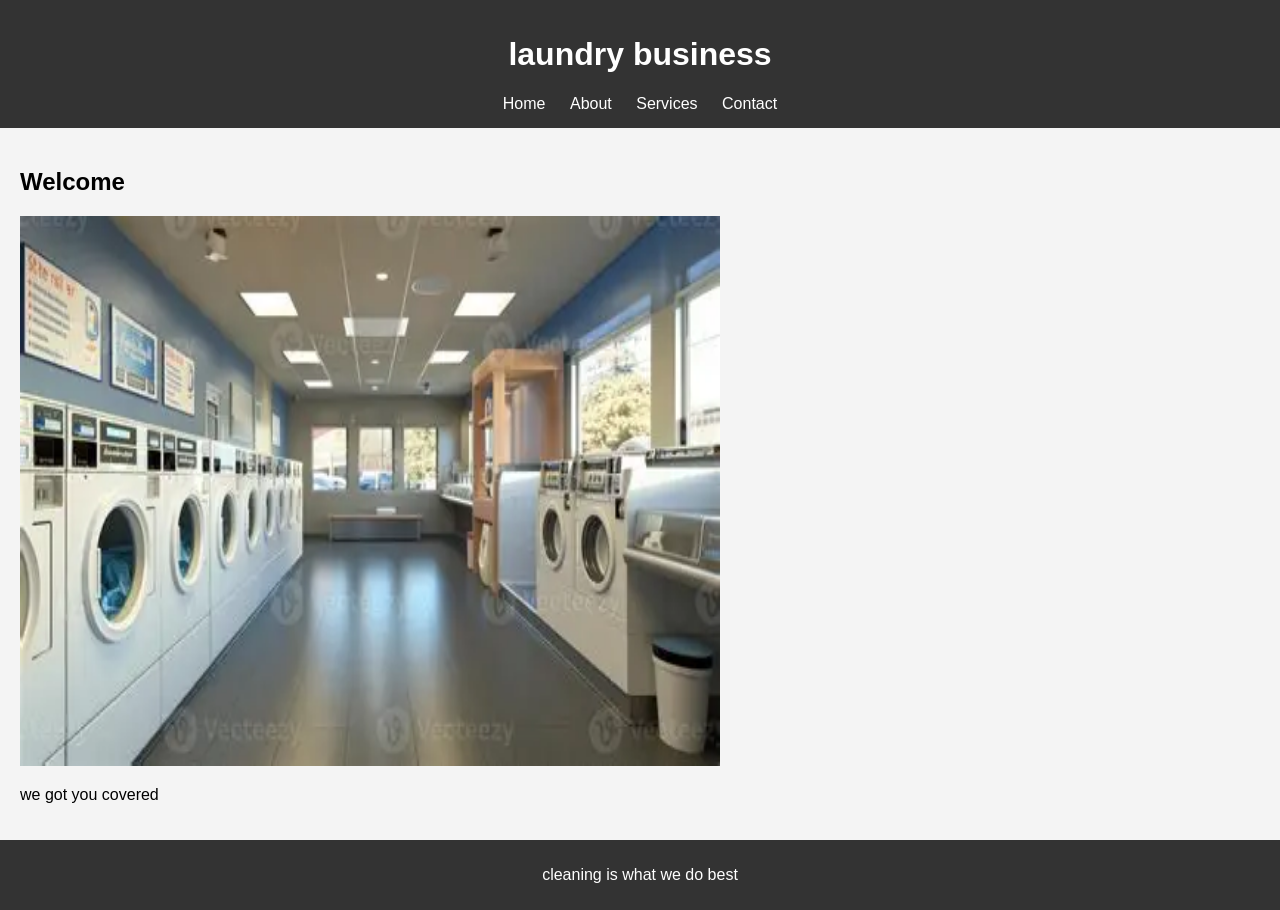
<file: index.html>
<!DOCTYPE html>
<html>
<head>
    <title>laundry business</title>
    <link rel="stylesheet" href="style.css">
</head>
<body>

<header>
    <h1>laundry business</h1>
    <nav>
        <a href="index.html">Home</a>
        <a href="about.html">About</a>
        <a href="services.html">Services</a>
        <a href="contact.html">Contact</a>
    </nav>
</header>

<section>
           <h2>Welcome</h2>
    <img src="OIP.webp" width="700" height="550">
    <p>we got you covered</p>
    
</section>

<footer>
    <p>cleaning is what we do best</p>
</footer>

</body>
</html>
</file>
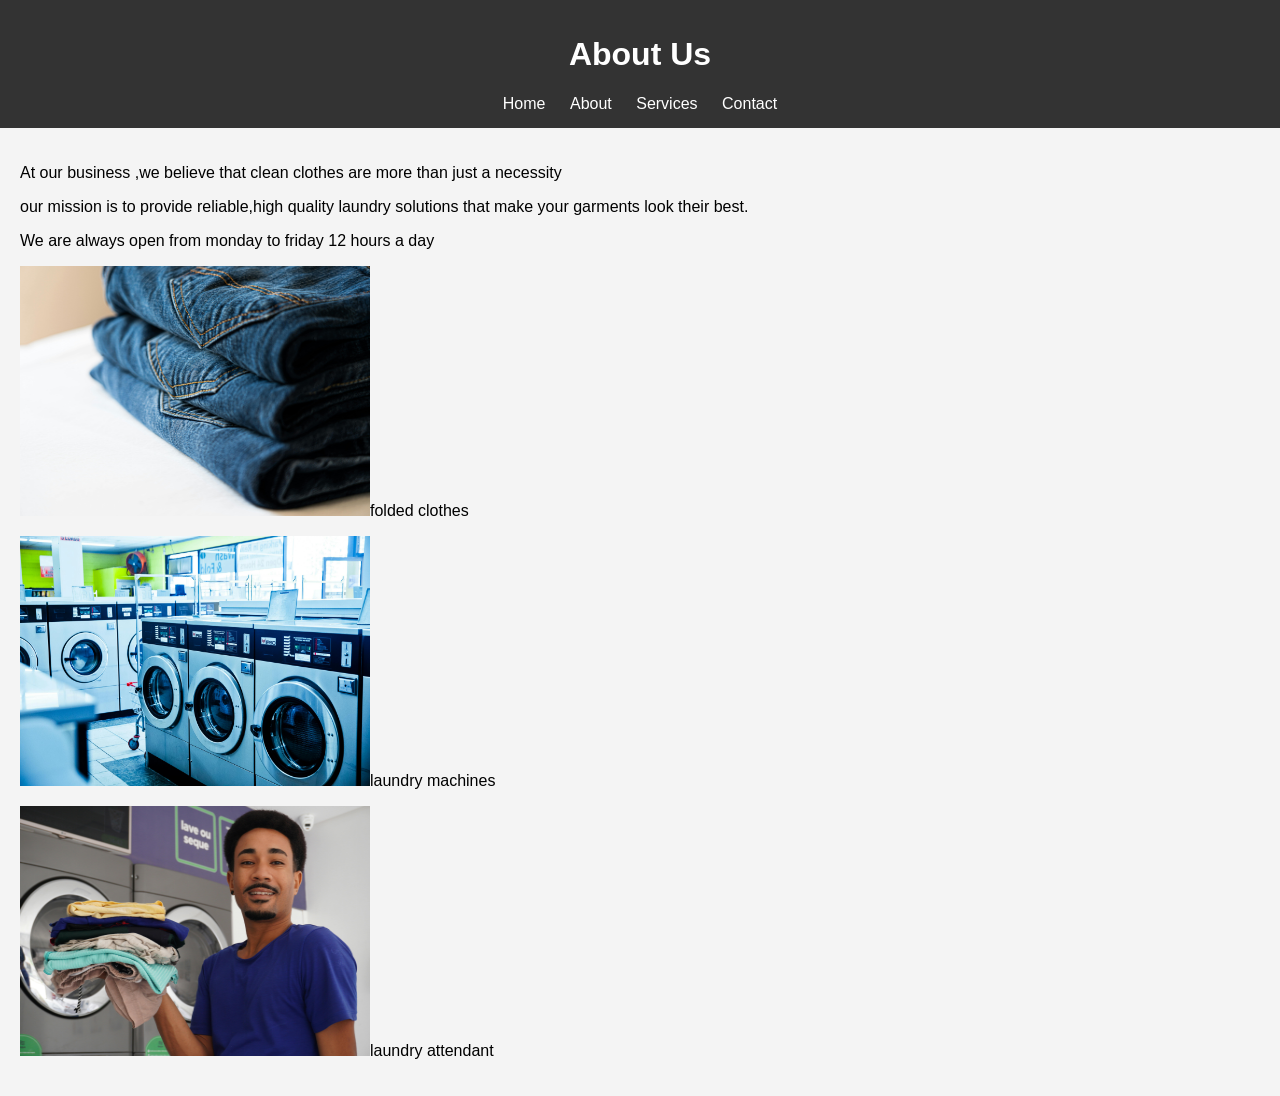
<file: about.html>
<!DOCTYPE html>
<html>
<head>
    <title>About</title>
    <link rel="stylesheet" href="style.css">
</head>
<body>

<header>
    <h1>About Us</h1>
    <nav>
        <a href="index.html">Home</a>
        <a href="about.html">About</a>
        <a href="services.html">Services</a>
        <a href="contact.html">Contact</a>
    </nav>
</header>

<section>
    <p>At our business ,we believe that clean clothes are more than just a necessity</p>
    <p>our mission is to provide reliable,high quality laundry solutions that make your garments look their best.</p>
    <p>We are always open from monday to friday 12 hours a day</p>

    <img src="fc.jpg" width="350" height="250"   <p>folded clothes</p>
    <img src="lm.jpg" width="350" height="250"   <p>laundry machines</p>
    <img src="sla.jpg" width="350" height="250"   <p>laundry attendant</p>
</section>

</body>
</html>
</file>
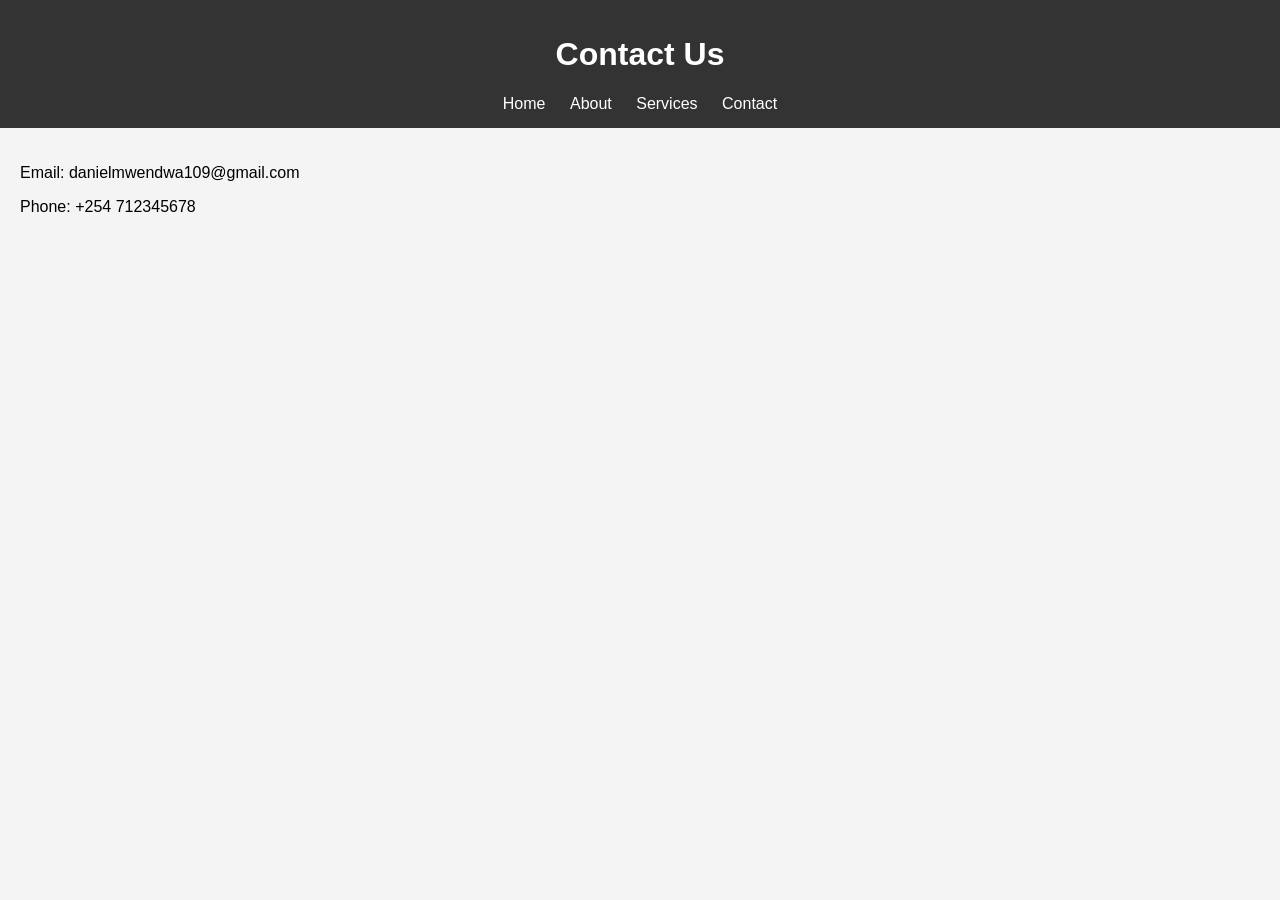
<file: contact.html>
<!DOCTYPE html>
<html>
<head>
    <title>Contact</title>
    <link rel="stylesheet" href="style.css">
</head>
<body>

<header>
    <h1>Contact Us</h1>
    <nav>
        <a href="index.html">Home</a>
        <a href="about.html">About</a>
        <a href="services.html">Services</a>
        <a href="contact.html">Contact</a>
    </nav>
</header>

<section>
    <p>Email: danielmwendwa109@gmail.com</p>
    <p>Phone: +254 712345678</p>
</section>

</body>
</html>
</file>
<file: style.css>
body {
    font-family: Arial;
    margin: 0;
    background-color: #f4f4f4;
}

header {
    background: #333;
    color: white;
    padding: 15px;
    text-align: center;
}

nav a {
    color: white;
    margin: 10px;
    text-decoration: none;
}

nav a:hover {
    color: yellow;
}

section {
    padding: 20px;
}

footer {
    background: #333;
    color: white;
    text-align: center;
    padding: 10px;
}
</file>
